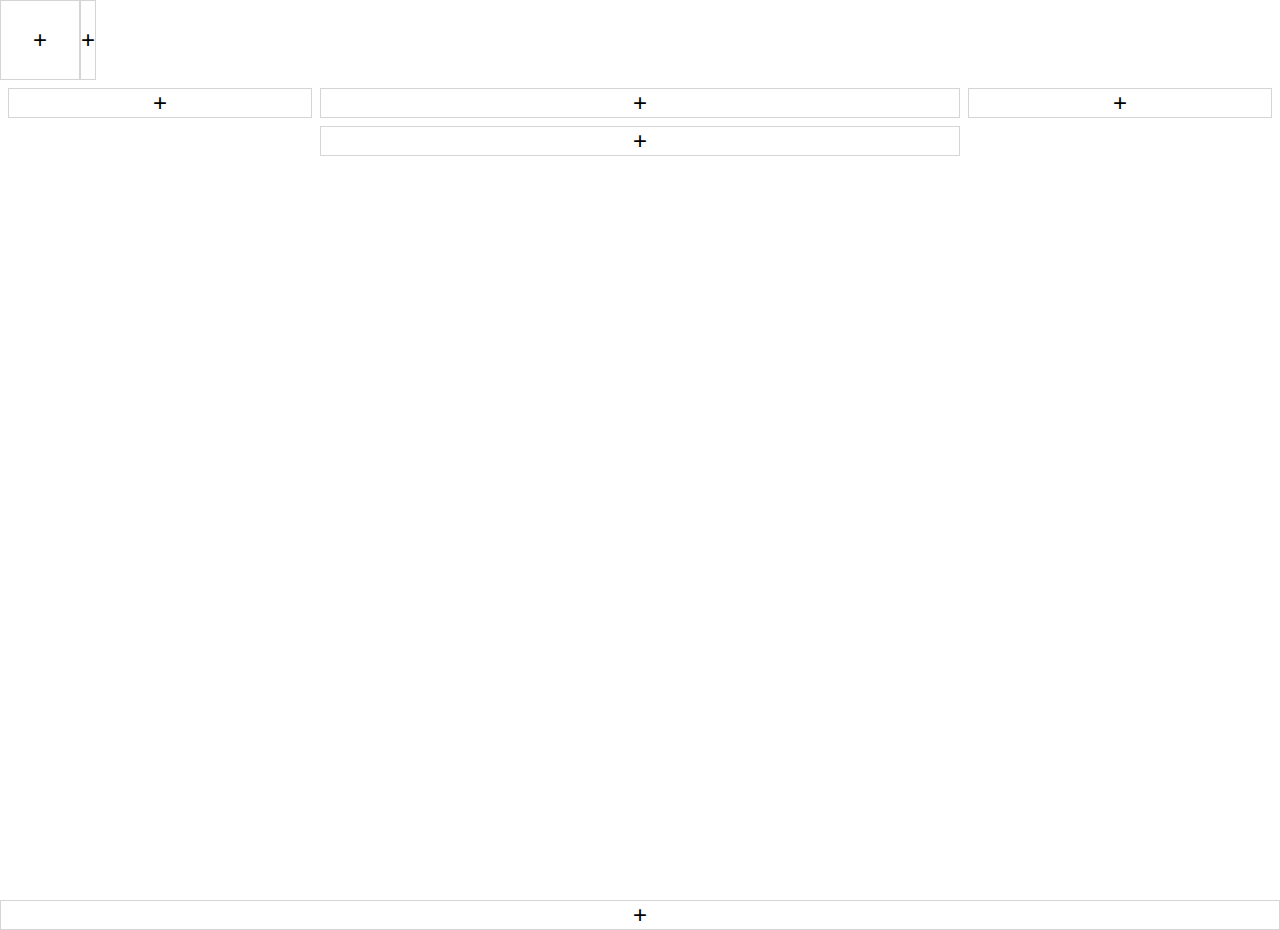
<file: examples/skeleton-example/index.html>
<!DOCTYPE html>
<html lang="en">
<head>
    <meta charset="UTF-8">
    <meta name="viewport" content="width=device-width, initial-scale=1.0">
    <title>DragBoxJS Demo</title>
    <link rel="stylesheet" type="text/css" href="../../style/dragbox.css" />
    <link rel="stylesheet" type="text/css" href="style.css" />
    <link rel="icon" type="image/x-icon" href="../../assets/dragboxJS_color.ico">
</head>
<body>
    <div id="dragboxjs-container">
        <div id="dragboxjs-skeleton" class="layout">
            <div class="layout-container">
                <div class="header">
                    <div class="logo skeleton-box"></div>
                    <div class="menu skeleton-box"></div>
                </div>
                <div class="body">
                    <div class="column-l">
                        <div class="skeleton-box"></div>
                    </div>
                    <div class="column-c">
                        <div class="top skeleton-box"></div>
                        <div class="bottom skeleton-box" data-dropzoneDirection="horizontal"></div>
                    </div>
                    <div class="column-r">
                        <div class="skeleton-box"></div>
                    </div>
                </div>
                <div class="footer skeleton-box"></div>
            </div>
        </div>
        <div id="dragbox-template">
            <div class="card">
                <div class="image-wrapper">
                    <img src="../../assets/dragboxJS_color.png" alt="logo">
                </div>
                <div class="card-body">
                    <p>
                        Lorem ipsum dolor sit amet consectetur adipisicing elit. Doloremque fugit iste officiis excepturi necessitatibus illo, porro illum perferendis doloribus ea, nam nisi ducimus eum? Voluptatibus qui iste suscipit corporis obcaecati.
                    </p>
                    <a href="#">Link</a>
                </div>
            </div>
        </div>
    </div>
</body>
<script src="script.js" type="module"></script>
</html>
</file>
<file: style/dragbox.css>
:root {
  --db-base-background: rgb(255, 255, 255);
  --db-border-color: rgba(255, 255, 255, 0.5);
  --db-border-color-dark: rgba(0, 0, 0, 0.25);
  --db-border-radius: 0.25rem;
  --db-default-block-width: 5rem;
  --db-default-block-height: 5rem;
  --db-dragzone-bg-color-1: rgb(25, 123, 210);
  --db-dragzone-bg-color-2: rgb(0, 240, 192);
}

* {
  margin: 0;
  padding: 0;
}

.dragboxjs-container {
  display: flex;
  transition: min-width 0.3s ease-in-out, min-height 0.3s ease-in-out, background 0.3s ease-in-out;
}
.dragboxjs-container * {
  min-width: 0px;
  min-height: 0px;
  transition: min-width 0.3s ease-in-out, min-height 0.3s ease-in-out, background 0.3s ease-in-out;
}
.dragboxjs-container .dropzone {
  display: flex;
  height: 100%;
  width: 100%;
  flex-direction: column;
  padding: 0.5rem 0.5rem 0.5rem 0.5rem;
}
.dragboxjs-container .dropzone.horizontal {
  flex-direction: row;
}
.dragboxjs-container .dropzone .dragbox-placeholder {
  display: flex;
  height: 100%;
  width: 100%;
  max-height: 100%;
  max-width: 100%;
  justify-content: center;
  align-items: center;
  align-self: center;
  margin-top: 0.5rem;
  border: solid 1px var(--db-border-color);
}
.dragboxjs-container .dropzone .dragbox-placeholder:has(.dragbox-add:hover) {
  background: var(--db-border-color);
}
.dragboxjs-container .dropzone .dragbox-placeholder .dragbox-add {
  border: none;
  background: none;
  cursor: pointer;
  width: 100%;
  height: 100%;
  font-size: 1.5rem;
  font-weight: 400;
}
.dragboxjs-container .dragbox {
  display: flex;
  flex-direction: column;
  position: relative;
  /* &:not([data-dragboxdepth = '1']) {
      margin: 0 0 0 2rem;
  } */
}
.dragboxjs-container .dragbox.dragging {
  opacity: 0.5;
  transition: opacity 0.3s ease-in-out;
  cursor: grabbing;
}
.dragboxjs-container .dragbox-contextmenu {
  display: flex;
  flex-direction: column;
  background: var(--db-base-background);
  box-shadow: 0.25rem 0.5rem 0.75rem -0.5rem rgba(0, 0, 0, 0.25);
  border-radius: var(--db-border-radius);
  overflow: hidden;
  transform-origin: top left;
  animation: openContext 0.15s ease-in-out 0s 1 forwards;
}
.dragboxjs-container .dragbox-contextmenu * {
  text-decoration: none;
  list-style: none;
  text-transform: capitalize;
}
.dragboxjs-container .dragbox-contextmenu li {
  padding: 0.25rem 1rem;
  cursor: pointer;
  transition: background 0s;
}
.dragboxjs-container .dragbox-contextmenu li:not(:last-child) {
  border-bottom: 1px solid var(--db-border-color-dark);
}
.dragboxjs-container .dragbox-contextmenu li:hover {
  background: var(--db-dragzone-bg-color-2);
}

.inputs {
  display: flex;
  width: 100%;
}

@keyframes openContext {
  0% {
    scale: 0;
  }
  100% {
    scale: 1;
  }
}/*# sourceMappingURL=dragbox.css.map */
</file>
<file: examples/skeleton-example/style.css>
* {
  box-sizing: border-box;
}

.skeleton-box {
  box-shadow: inset 0 0 0 1px rgba(0, 0, 0, 0.33);
}

.layout {
  width: 100%;
}
.layout .layout-container {
  min-height: 100svh;
  display: flex;
  flex-direction: column;
}
.layout .layout-container .header {
  display: flex;
  width: 100%;
  height: 5rem;
}
.layout .layout-container .header .logo {
  display: flex;
  align-items: center;
  justify-content: center;
  overflow: hidden;
  aspect-ratio: 1;
}
.layout .layout-container .header .logo img {
  -o-object-fit: cover;
     object-fit: cover;
}
.layout .layout-container .header .menu {
  display: flex;
  gap: 0.5rem;
}
.layout .layout-container .body {
  display: flex;
  min-height: calc(100svh - 5rem);
}
.layout .layout-container .body .column-l {
  width: 25%;
  display: flex;
  flex-direction: column;
  padding: 0.5rem;
  gap: 0.5rem;
}
.layout .layout-container .body .column-c {
  width: 50%;
  display: flex;
  flex-direction: column;
  padding: 0.5rem 0;
  gap: 0.5rem;
}
.layout .layout-container .body .column-c .top {
  display: flex;
  flex-direction: column;
  gap: 0.5rem;
}
.layout .layout-container .body .column-c .bottom {
  display: flex;
  width: 100%;
  gap: 0.5rem;
  justify-content: space-between;
}
.layout .layout-container .body .column-r {
  width: 25%;
  display: flex;
  flex-direction: column;
  padding: 0.5rem;
  gap: 0.5rem;
}
.layout .layout-container .footer {
  display: flex;
  width: 100%;
}

.dragboxjs-container .dragbox {
  padding: 0;
}
.dragboxjs-container .dropzone {
  padding: 0;
}
.dragboxjs-container .dropzone.horizontal .dragbox-placeholder {
  max-width: 2rem;
}
.dragboxjs-container .dropzone.vertical .dragbox-placeholder {
  max-height: 2rem;
}
.dragboxjs-container .dropzone.empty .dragbox-placeholder {
  width: 100%;
  height: 100%;
  max-width: none;
  max-height: none;
}
.dragboxjs-container .dropzone .dragbox-placeholder {
  margin: 0;
}

.card {
  display: flex;
  flex-direction: column;
}
.card .image-wrapper {
  display: flex;
  align-items: center;
  justify-content: center;
  overflow: hidden;
  padding: 1rem;
  border-bottom: 1px solid rgb(61, 43, 142);
  max-height: 10rem;
}
.card .image-wrapper img {
  -o-object-fit: cover;
     object-fit: cover;
}
.card .card-body {
  display: flex;
  flex-direction: column;
  padding: 0.5rem;
}
.card .card-body p {
  text-transform: capitalize;
  overflow: hidden;
  -webkit-mask-image: linear-gradient(0deg, rgba(0, 0, 0, 0) 0%, rgb(0, 0, 0) 75%);
          mask-image: linear-gradient(0deg, rgba(0, 0, 0, 0) 0%, rgb(0, 0, 0) 75%);
}
.card .card-body a {
  text-decoration: none;
  color: lightseagreen;
}
.card .card-body a:hover {
  opacity: 0.75;
  cursor: pointer;
}/*# sourceMappingURL=style.css.map */
</file>
